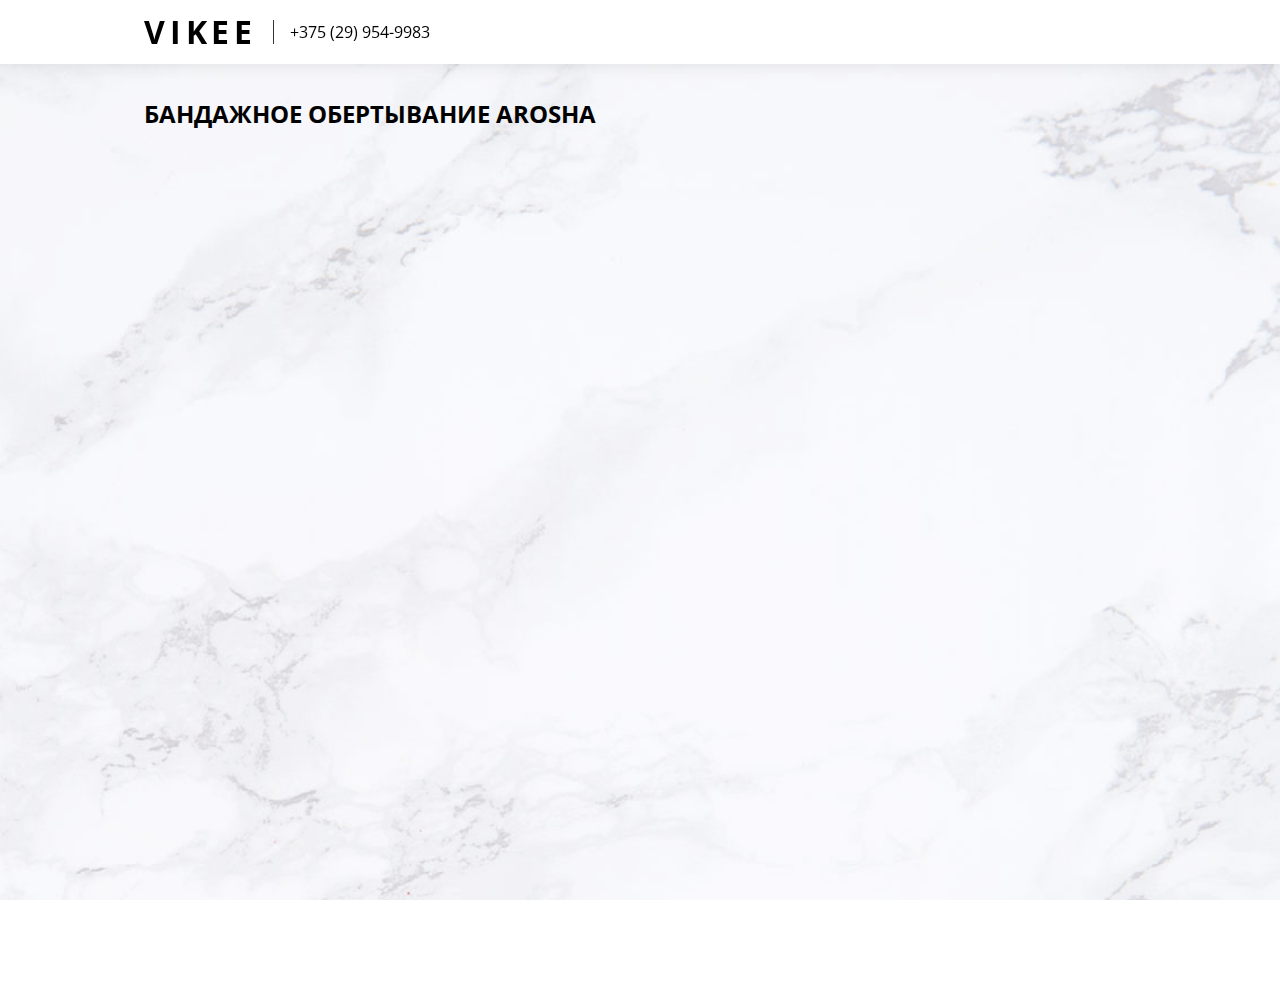
<file: bandage-wrapping.html>
<!DOCTYPE html>
<html lang="en">

<head>
  <meta charset="UTF-8">
  <meta name="viewport" content="width=device-width, initial-scale=1.0">
  <meta http-equiv="X-UA-Compatible" content="ie=edge">
  <title>Vikee | Бандажное обертывание</title>
  <link href="https://fonts.googleapis.com/css?family=Open+Sans:400,600&display=swap" rel="stylesheet">
  <link rel="stylesheet" href="main.css">
</head>

<body>
  <header id="header">
    <div>
      <h1><a href="index.html">Vikee</a></h1>
      <a href="tel:+375299549983">+375 (29) 954-9983</a>
      <span class="social">
        <a class="icon" href="">
          <svg width="24" height="24">
            <use xlink:href="#icon-instagram" />
          </svg>
        </a>
        <a class="icon" href="">
          <svg width="24" height="24">
            <use xlink:href="#icon-whatsapp" />
          </svg>
        </a>
        <a class="icon" href="">
          <svg width="24" height="24">
            <use xlink:href="#icon-twitter" />
          </svg>
        </a>
      </span>
    </div>
  </header>
  <section>
    <h2>Бандажное обертывание AROSHA</h2>
  </section>
</body>

</html>
</file>
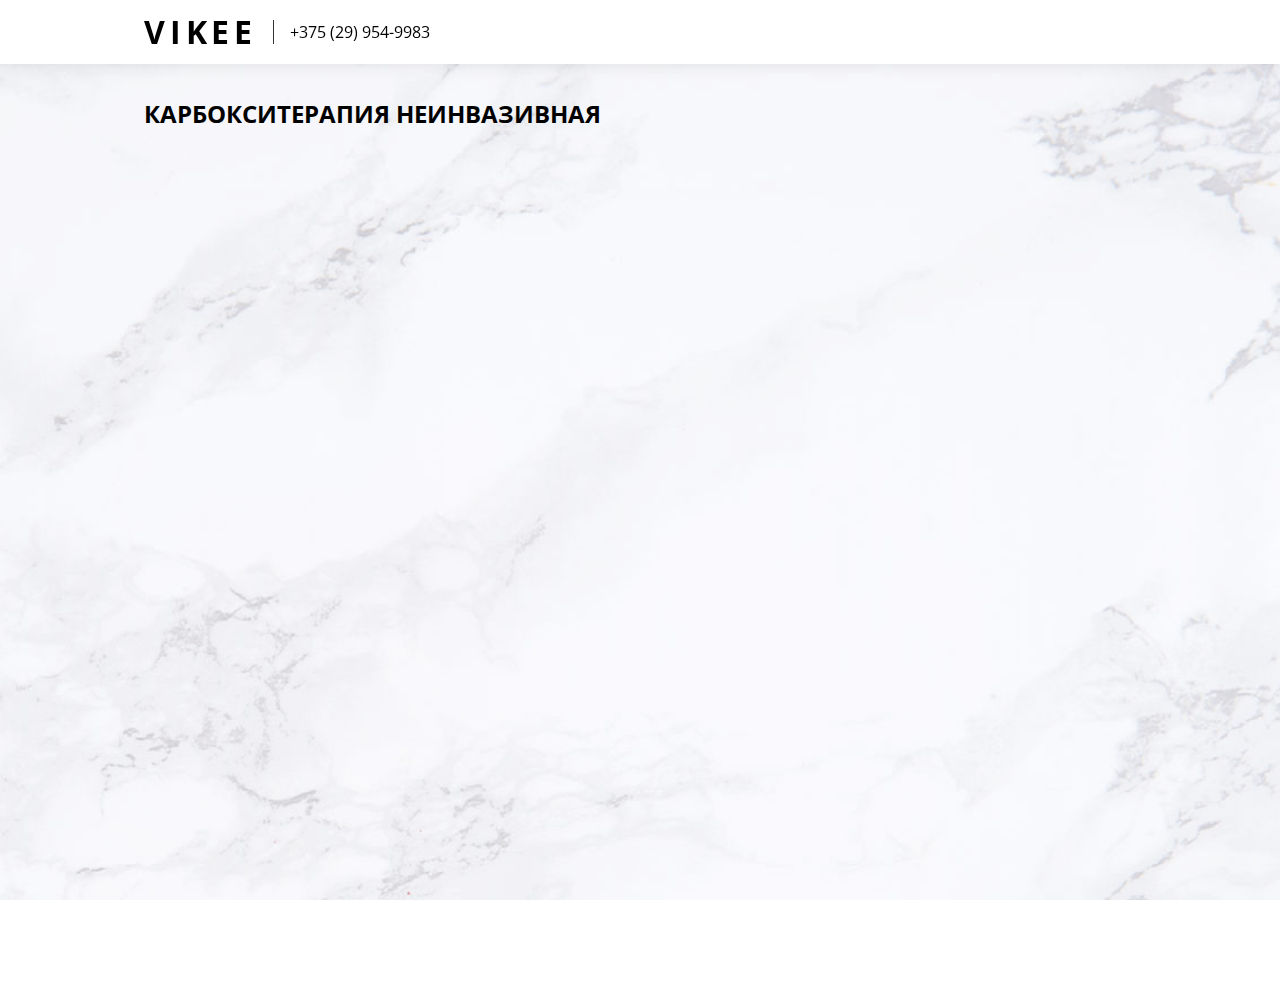
<file: carboxytherapy.html>
<!DOCTYPE html>
<html lang="en">

<head>
  <meta charset="UTF-8">
  <meta name="viewport" content="width=device-width, initial-scale=1.0">
  <meta http-equiv="X-UA-Compatible" content="ie=edge">
  <title>Vikee | Карбокситерапия неинвазивная</title>
  <link href="https://fonts.googleapis.com/css?family=Open+Sans:400,600&display=swap" rel="stylesheet">
  <link rel="stylesheet" href="main.css">
</head>

<body>
  <header id="header">
    <div>
      <h1><a href="index.html">Vikee</a></h1>
      <a href="tel:+375299549983">+375 (29) 954-9983</a>
      <span class="social">
        <a class="icon" href="">
          <svg width="24" height="24">
            <use xlink:href="#icon-instagram" />
          </svg>
        </a>
        <a class="icon" href="">
          <svg width="24" height="24">
            <use xlink:href="#icon-whatsapp" />
          </svg>
        </a>
        <a class="icon" href="">
          <svg width="24" height="24">
            <use xlink:href="#icon-twitter" />
          </svg>
        </a>
      </span>
    </div>
  </header>
  <section>
    <h2>Карбокситерапия неинвазивная</h2>
  </section>
</body>

</html>
</file>
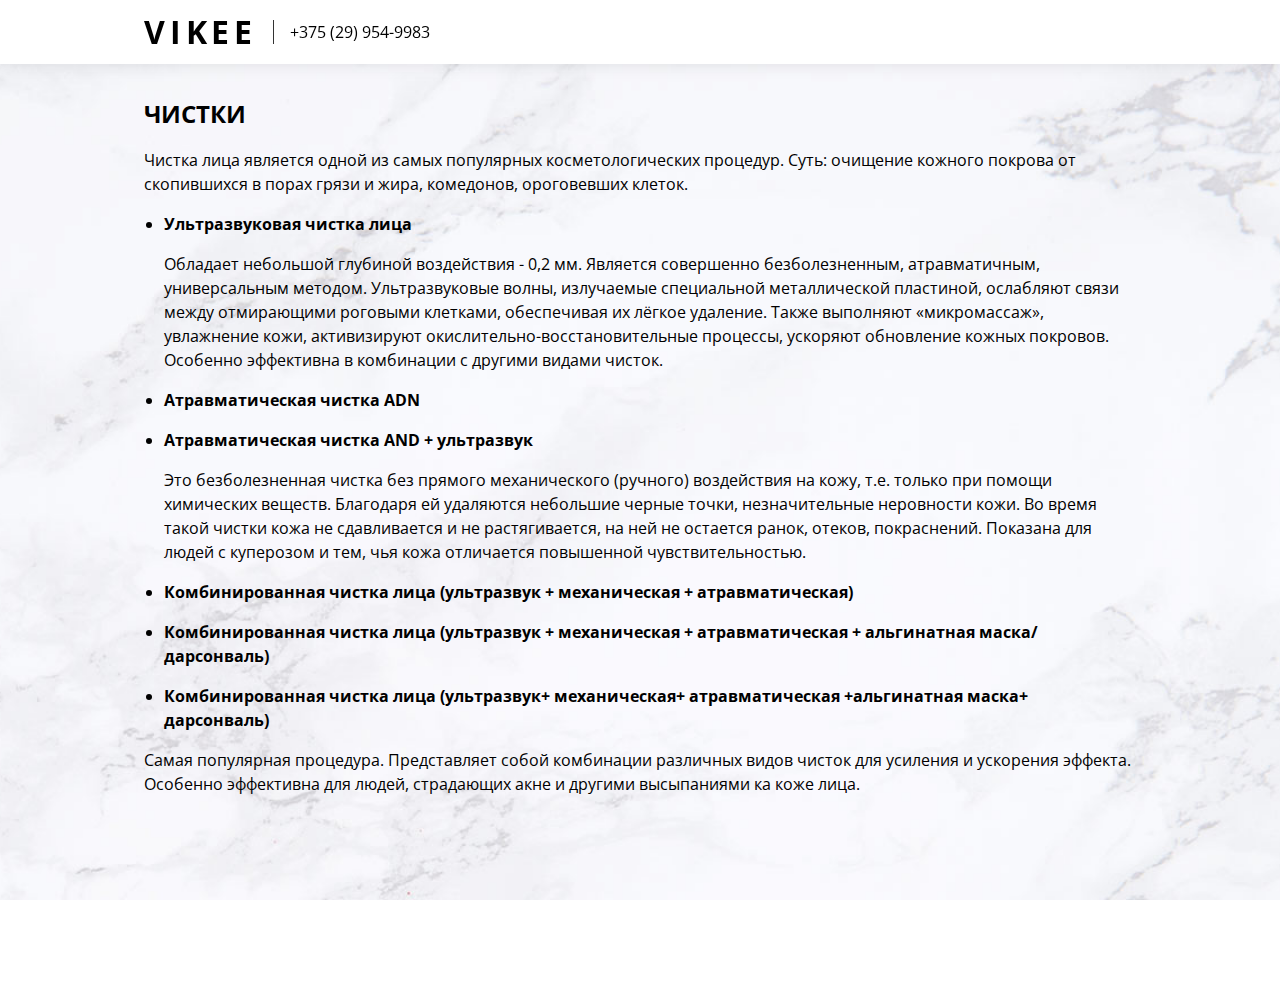
<file: cleaning.html>
<!DOCTYPE html>
<html lang="en">

<head>
  <meta charset="UTF-8">
  <meta name="viewport" content="width=device-width, initial-scale=1.0">
  <meta http-equiv="X-UA-Compatible" content="ie=edge">
  <title>Vikee | Чистки</title>
  <link href="https://fonts.googleapis.com/css?family=Open+Sans:400,600&display=swap" rel="stylesheet">
  <link rel="stylesheet" href="main.css">
</head>

<body>
  <header id="header">
    <div>
      <h1><a href="index.html">Vikee</a></h1>
      <a href="tel:+375299549983">+375 (29) 954-9983</a>
      <span class="social">
        <a class="icon" href="">
          <svg width="24" height="24">
            <use xlink:href="#icon-instagram" />
          </svg>
        </a>
        <a class="icon" href="">
          <svg width="24" height="24">
            <use xlink:href="#icon-whatsapp" />
          </svg>
        </a>
        <a class="icon" href="">
          <svg width="24" height="24">
            <use xlink:href="#icon-twitter" />
          </svg>
        </a>
      </span>
    </div>
  </header>
  <section>
    <h2>Чистки</h2>
    <p>
      Чистка лица является одной из самых популярных косметологических процедур. Суть: очищение кожного покрова от
      скопившихся в порах грязи и жира, комедонов, ороговевших клеток.
    </p>
    <ul>
      <li>
        <h4>Ультразвуковая чистка лица</h4>
        <p>
          Обладает небольшой глубиной воздействия - 0,2 мм. Является совершенно безболезненным, атравматичным,
          универсальным
          методом. Ультразвуковые волны, излучаемые специальной металлической пластиной, ослабляют связи между
          отмирающими
          роговыми клетками, обеспечивая их лёгкое удаление. Также выполняют «микромассаж», увлажнение кожи,
          активизируют
          окислительно-восстановительные процессы, ускоряют обновление кожных покровов. Особенно эффективна в
          комбинации
          с
          другими видами чисток.
        </p>
      </li>
      <li>
        <h4>Атравматическая чистка ADN</h4>
        <p></p>
      </li>
      <li>
        <h4>Атравматическая чистка AND + ультразвук</h4>
        <p>
          Это безболезненная чистка без прямого механического (ручного) воздействия на кожу, т.е. только при помощи
          химических веществ. Благодаря ей удаляются небольшие черные точки, незначительные неровности кожи. Во время
          такой
          чистки кожа не сдавливается и не растягивается, на ней не остается ранок, отеков, покраснений. Показана для
          людей
          с куперозом и тем, чья кожа отличается повышенной чувствительностью.
        </p>
      </li>
      <li>
        <h4>Комбинированная чистка лица (ультразвук + механическая + атравматическая)</h4>
        <p></p>
      </li>
      <li>
        <h4>Комбинированная чистка лица (ультразвук + механическая + атравматическая + альгинатная маска/дарсонваль)
        </h4>
        <p></p>
      </li>
      <li>
        <h4>Комбинированная чистка лица (ультразвук+ механическая+ атравматическая +альгинатная маска+ дарсонваль)
        </h4>
        <p></p>
      </li>
    </ul>
    <p>
      Самая популярная процедура. Представляет собой комбинации различных видов чисток для усиления и ускорения эффекта.
      Особенно эффективна для людей, страдающих акне и другими высыпаниями ка коже лица.
    </p>
  </section>
</body>

</html>
</file>
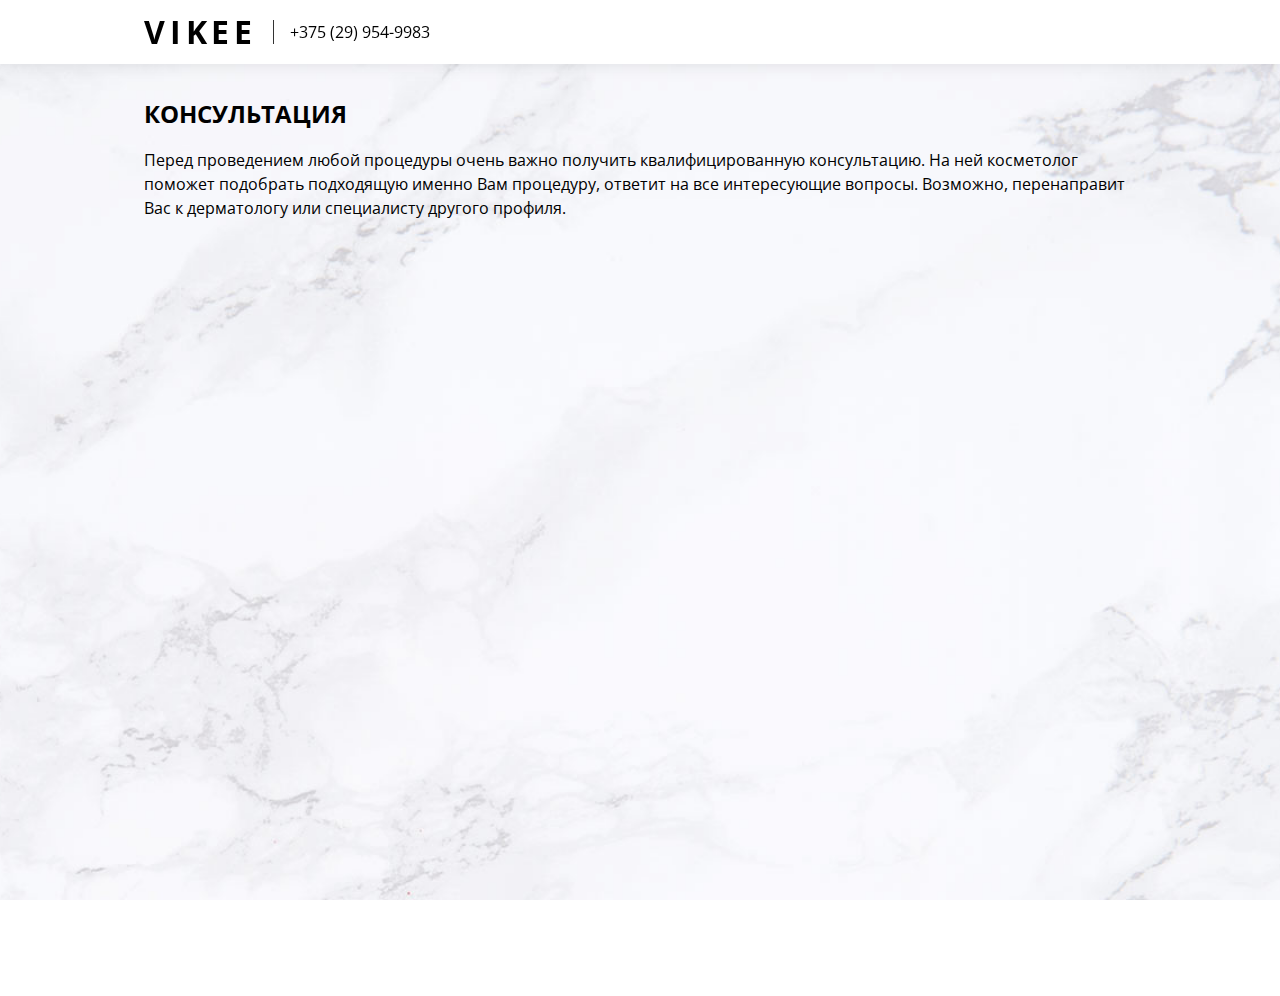
<file: consultation.html>
<!DOCTYPE html>
<html lang="en">

<head>
  <meta charset="UTF-8">
  <meta name="viewport" content="width=device-width, initial-scale=1.0">
  <meta http-equiv="X-UA-Compatible" content="ie=edge">
  <title>Vikee | Консультация</title>
  <link href="https://fonts.googleapis.com/css?family=Open+Sans:400,600&display=swap" rel="stylesheet">
  <link rel="stylesheet" href="main.css">
</head>

<body>
  <header id="header">
    <div>
      <h1><a href="index.html">Vikee</a></h1>
      <a href="tel:+375299549983">+375 (29) 954-9983</a>
      <span class="social">
        <a class="icon" href="">
          <svg width="24" height="24">
            <use xlink:href="#icon-instagram" />
          </svg>
        </a>
        <a class="icon" href="">
          <svg width="24" height="24">
            <use xlink:href="#icon-whatsapp" />
          </svg>
        </a>
        <a class="icon" href="">
          <svg width="24" height="24">
            <use xlink:href="#icon-twitter" />
          </svg>
        </a>
      </span>
    </div>
  </header>
  <section>
    <h2>Консультация</h2>
    <p>
      Перед проведением любой процедуры очень важно получить квалифицированную консультацию. На ней
      косметолог поможет подобрать подходящую именно Вам процедуру, ответит на все интересующие вопросы. Возможно,
      перенаправит Вас к дерматологу или специалисту другого профиля.
    </p>
  </section>
</body>

</html>
</file>
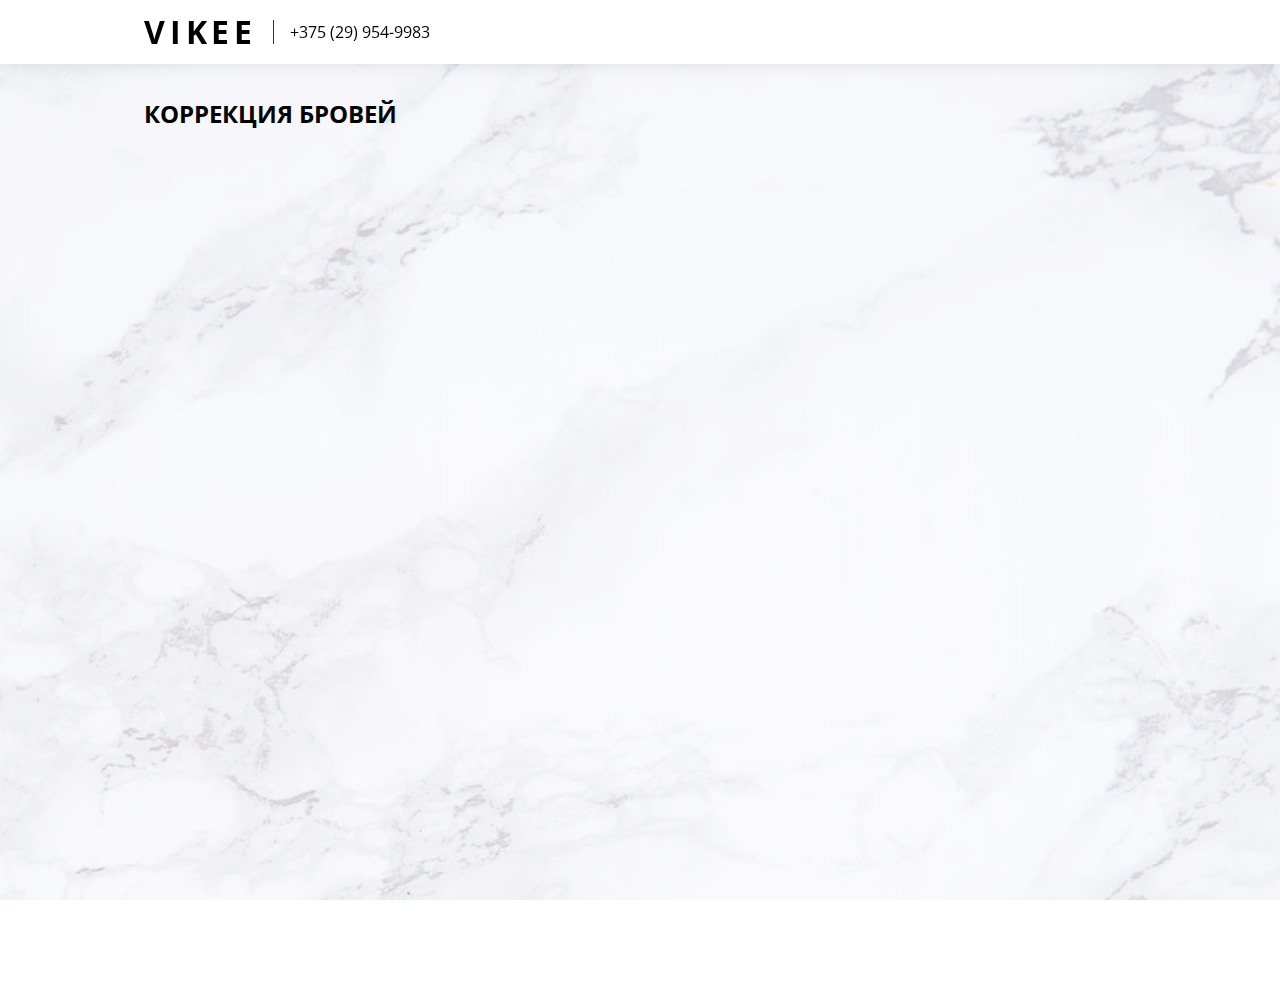
<file: eyebrow.html>
<!DOCTYPE html>
<html lang="en">

<head>
  <meta charset="UTF-8">
  <meta name="viewport" content="width=device-width, initial-scale=1.0">
  <meta http-equiv="X-UA-Compatible" content="ie=edge">
  <title>Vikee | Коррекция бровей</title>
  <link href="https://fonts.googleapis.com/css?family=Open+Sans:400,600&display=swap" rel="stylesheet">
  <link rel="stylesheet" href="main.css">
</head>

<body>
  <header id="header">
    <div>
      <h1><a href="index.html">Vikee</a></h1>
      <a href="tel:+375299549983">+375 (29) 954-9983</a>
      <span class="social">
        <a class="icon" href="">
          <svg width="24" height="24">
            <use xlink:href="#icon-instagram" />
          </svg>
        </a>
        <a class="icon" href="">
          <svg width="24" height="24">
            <use xlink:href="#icon-whatsapp" />
          </svg>
        </a>
        <a class="icon" href="">
          <svg width="24" height="24">
            <use xlink:href="#icon-twitter" />
          </svg>
        </a>
      </span>
    </div>
  </header>
  <section>
    <h2>Коррекция бровей</h2>
  </section>
</body>

</html>
</file>
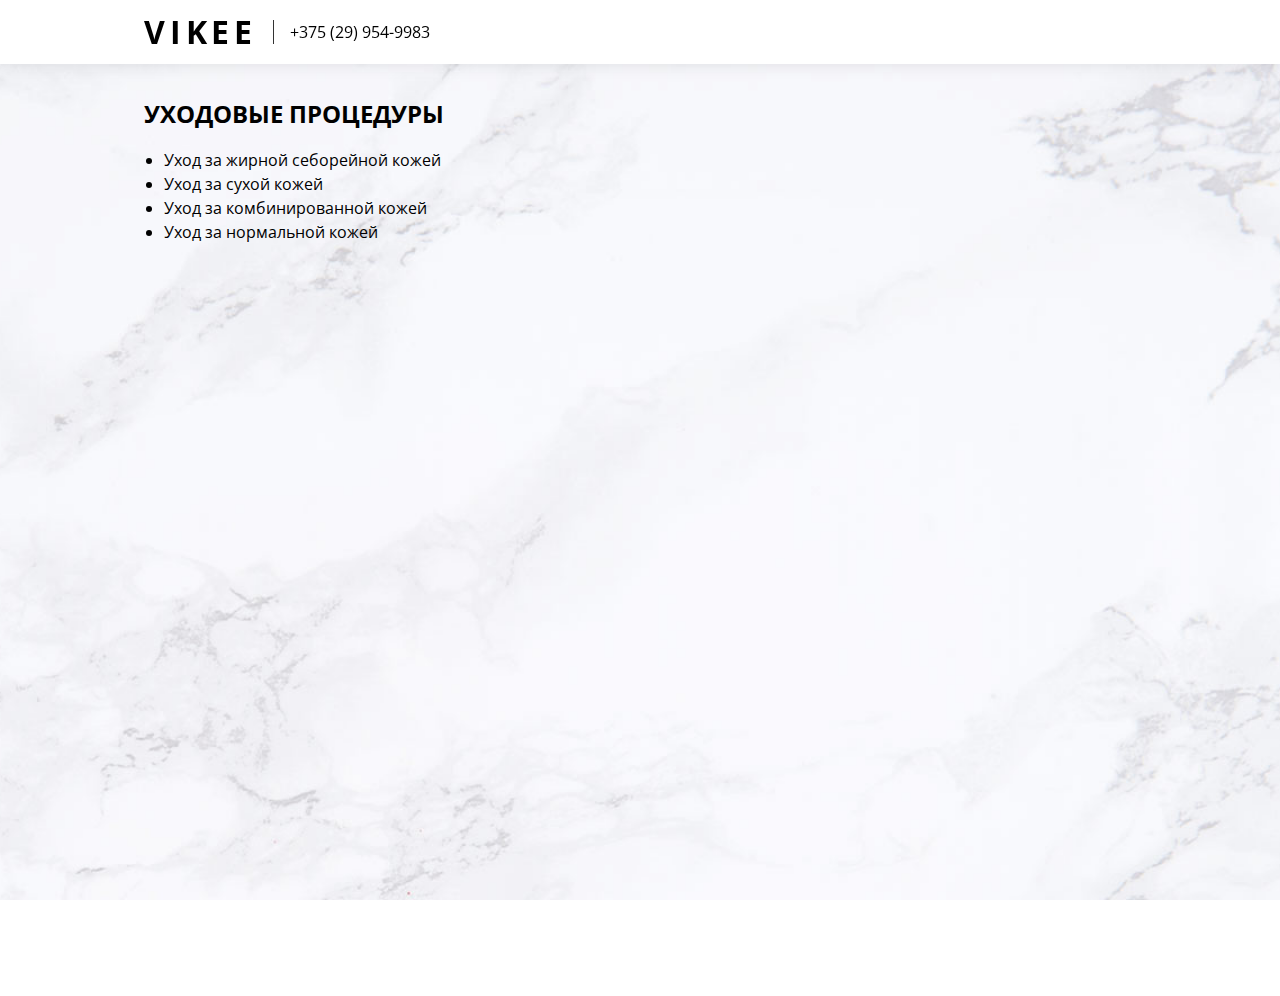
<file: facial.html>
<!DOCTYPE html>
<html lang="en">

<head>
  <meta charset="UTF-8">
  <meta name="viewport" content="width=device-width, initial-scale=1.0">
  <meta http-equiv="X-UA-Compatible" content="ie=edge">
  <title>Vikee | Уходовые процедуры</title>
  <link href="https://fonts.googleapis.com/css?family=Open+Sans:400,600&display=swap" rel="stylesheet">
  <link rel="stylesheet" href="main.css">
</head>

<body>
  <header id="header">
    <div>
      <h1><a href="index.html">Vikee</a></h1>
      <a href="tel:+375299549983">+375 (29) 954-9983</a>
      <span class="social">
        <a class="icon" href="">
          <svg width="24" height="24">
            <use xlink:href="#icon-instagram" />
          </svg>
        </a>
        <a class="icon" href="">
          <svg width="24" height="24">
            <use xlink:href="#icon-whatsapp" />
          </svg>
        </a>
        <a class="icon" href="">
          <svg width="24" height="24">
            <use xlink:href="#icon-twitter" />
          </svg>
        </a>
      </span>
    </div>
  </header>
  <section>
    <h2>Уходовые процедуры</h2>
    <ul>
      <li>
        Уход за жирной себорейной кожей
      </li>
      <li>
        Уход за сухой кожей
      </li>
      <li>
        Уход за комбинированной кожей
      </li>
      <li>
        Уход за нормальной кожей
      </li>
    </ul>
  </section>
</body>

</html>
</file>
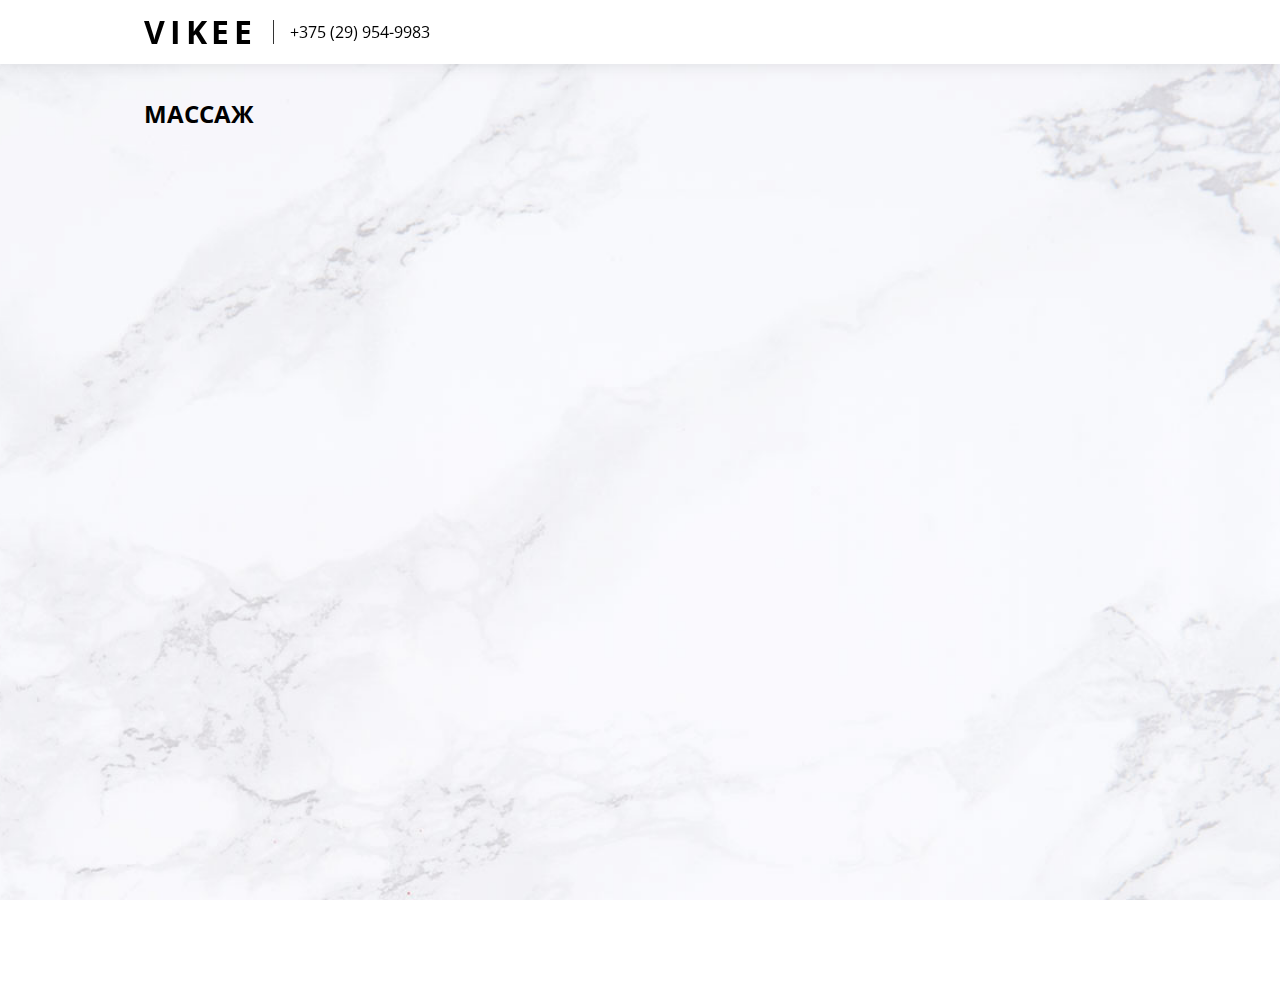
<file: massage.html>
<!DOCTYPE html>
<html lang="en">

<head>
  <meta charset="UTF-8">
  <meta name="viewport" content="width=device-width, initial-scale=1.0">
  <meta http-equiv="X-UA-Compatible" content="ie=edge">
  <title>Vikee | Массаж</title>
  <link href="https://fonts.googleapis.com/css?family=Open+Sans:400,600&display=swap" rel="stylesheet">
  <link rel="stylesheet" href="main.css">
</head>

<body>
  <header id="header">
    <div>
      <h1><a href="index.html">Vikee</a></h1>
      <a href="tel:+375299549983">+375 (29) 954-9983</a>
      <span class="social">
        <a class="icon" href="">
          <svg width="24" height="24">
            <use xlink:href="#icon-instagram" />
          </svg>
        </a>
        <a class="icon" href="">
          <svg width="24" height="24">
            <use xlink:href="#icon-whatsapp" />
          </svg>
        </a>
        <a class="icon" href="">
          <svg width="24" height="24">
            <use xlink:href="#icon-twitter" />
          </svg>
        </a>
      </span>
    </div>
  </header>
  <section>
    <h2>Массаж</h2>
  </section>
</body>

</html>
</file>
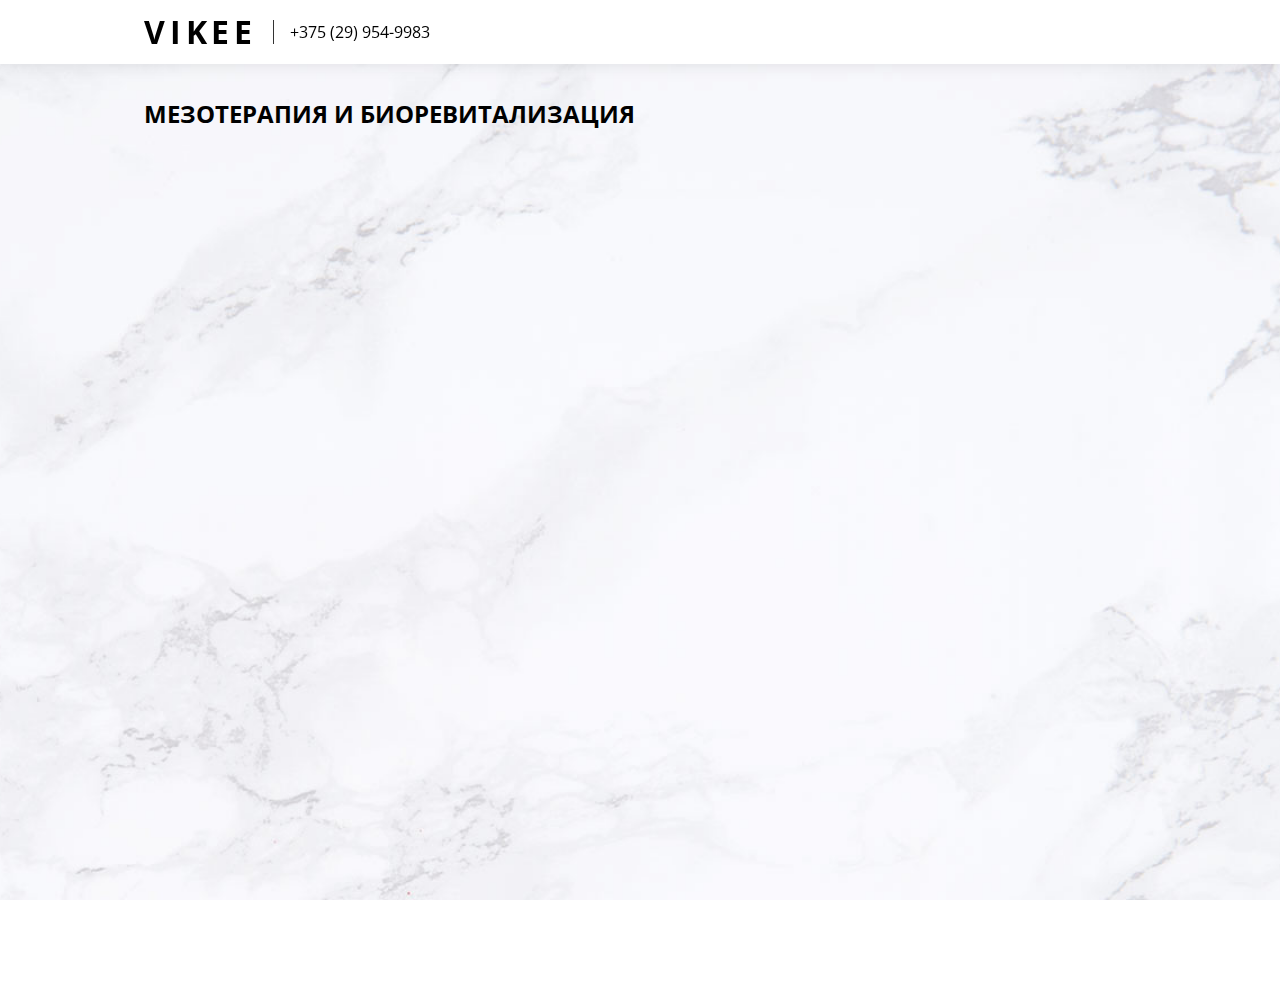
<file: mesotherapy.html>
<!DOCTYPE html>
<html lang="en">

<head>
  <meta charset="UTF-8">
  <meta name="viewport" content="width=device-width, initial-scale=1.0">
  <meta http-equiv="X-UA-Compatible" content="ie=edge">
  <title>Vikee | Мезотерапия и биоревитализация</title>
  <link href="https://fonts.googleapis.com/css?family=Open+Sans:400,600&display=swap" rel="stylesheet">
  <link rel="stylesheet" href="main.css">
</head>

<body>
  <header id="header">
    <div>
      <h1><a href="index.html">Vikee</a></h1>
      <a href="tel:+375299549983">+375 (29) 954-9983</a>
      <span class="social">
        <a class="icon" href="">
          <svg width="24" height="24">
            <use xlink:href="#icon-instagram" />
          </svg>
        </a>
        <a class="icon" href="">
          <svg width="24" height="24">
            <use xlink:href="#icon-whatsapp" />
          </svg>
        </a>
        <a class="icon" href="">
          <svg width="24" height="24">
            <use xlink:href="#icon-twitter" />
          </svg>
        </a>
      </span>
    </div>
  </header>
  <section>
    <h2>Мезотерапия и биоревитализация</h2>
  </section>
</body>

</html>
</file>
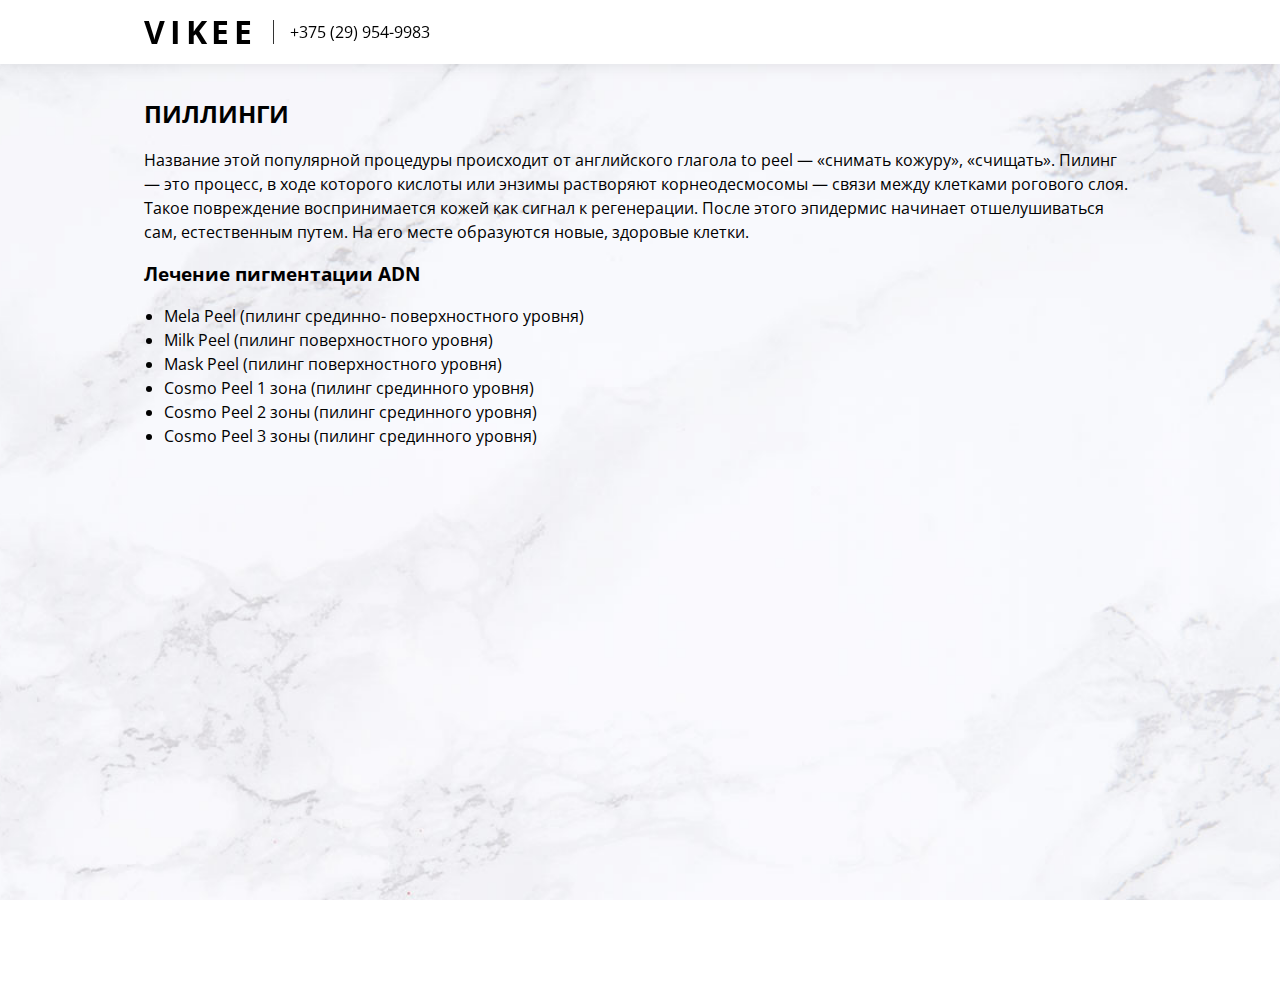
<file: peeling.html>
<!DOCTYPE html>
<html lang="en">

<head>
  <meta charset="UTF-8">
  <meta name="viewport" content="width=device-width, initial-scale=1.0">
  <meta http-equiv="X-UA-Compatible" content="ie=edge">
  <title>Vikee | Пиллинги</title>
  <link href="https://fonts.googleapis.com/css?family=Open+Sans:400,600&display=swap" rel="stylesheet">
  <link rel="stylesheet" href="main.css">
</head>

<body>
  <header id="header">
    <div>
      <h1><a href="index.html">Vikee</a></h1>
      <a href="tel:+375299549983">+375 (29) 954-9983</a>
      <span class="social">
        <a class="icon" href="">
          <svg width="24" height="24">
            <use xlink:href="#icon-instagram" />
          </svg>
        </a>
        <a class="icon" href="">
          <svg width="24" height="24">
            <use xlink:href="#icon-whatsapp" />
          </svg>
        </a>
        <a class="icon" href="">
          <svg width="24" height="24">
            <use xlink:href="#icon-twitter" />
          </svg>
        </a>
      </span>
    </div>
  </header>
  <section>
    <h2>Пиллинги</h2>
    <p>
      Название этой популярной процедуры происходит от английского глагола to peel — «снимать кожуру», «cчищать».
      Пилинг — это процесс, в ходе которого кислоты или энзимы растворяют корнеодесмосомы — связи между клетками
      рогового слоя. Такое повреждение воспринимается кожей как сигнал к регенерации. После этого эпидермис начинает
      отшелушиваться сам, естественным путем. На его месте образуются новые, здоровые клетки.
    </p>
    <h3>Лечение пигментации ADN</h3>
    <ul>
      <li>Mela Peel (пилинг срединно- поверхностного уровня)</li>
      <li>Milk Peel (пилинг поверхностного уровня)</li>
      <li>Mask Peel (пилинг поверхностного уровня)</li>
      <li>Cosmo Peel 1 зона (пилинг срединного уровня)</li>
      <li>Cosmo Peel 2 зоны (пилинг срединного уровня)</li>
      <li>Cosmo Peel 3 зоны (пилинг срединного уровня)</li>
    </ul>
  </section>
</body>

</html>
</file>
<file: main.css>
html, body {
  margin: 0;
  padding: 0;
}

body {
  height: 100vh;
  font-family: 'Open Sans', sans-serif;
  font-size: 16px;
  line-height: 1.5;
  background-color: #ffffff;
  background-image: url("bg.jpg");
  background-repeat: no-repeat;
  background-position: center center;
  background-size: cover;
  background-attachment: fixed;
  overflow: scroll;
  display: grid;
  grid-row-gap: 2rem;
  grid-template-columns: 1fr minmax(auto , 64rem) 1fr;
  padding-top: 6rem;
}

h1, h2, h3, h4 {
  margin: 0;
}

h1, h2 {
  text-transform: uppercase;
}

ul {
  padding-left: 20px;
}

header, section, footer {
  grid-column: 2/3;
}

header {
  position: fixed;
  width: 100%;
  top: 0;
  grid-column: 1/4;
  background: white;
  box-shadow: 0 0 1rem rgba(0, 0, 0, .1);
}

header div {
  display: flex;
  align-items: center;
  max-width: 64rem;
  margin: .5rem auto;
  flex-wrap: wrap;
}

header h1 {
  font-weight: 700;
  letter-spacing: .3rem;
  padding: 0 1rem;
  cursor: pointer;
}

header h1 + a {
  padding-left: 1rem;
  border-left: 1px solid #333;
  transition: .1s color ease-in-out;
}

header .social {
  display: grid;
  grid-auto-flow: column;
  grid-column-gap: .5rem;
  justify-content: end;
  padding-right: 1rem;
  flex: 1 0 auto;
}

.icon {
  transition: .1s fill ease-in-out;
}

.social .icon:hover {
  fill: #cfb53b;
}

section, footer {
  padding: 0 1rem;
}

footer {
  margin-bottom: 2rem;
}

a {
  color: inherit;
  text-decoration: none;
  transition: .1s color ease-in-out;
}

a:hover {
  color: #cfb53b;
}

#description {
  display: grid;
  grid-gap: 1rem;
}

#description p {
  margin: 0;
}

#gallery {
  display: grid;
  grid-template-columns: repeat(auto-fill, minmax(18rem, 1fr));
  grid-gap: 3rem;
}

.galery-item {
  background-position: center center;
  background-size: cover;
  background-repeat: no-repeat;
  display: flex;
  height: 300px;
  transition: .15s box-shadow ease-in-out;
}

.galery-item:hover {
  cursor: pointer;
  box-shadow: 0 3px 6px rgba(0, 0, 0, 0.1);
}

.galery-item span {
  font-size: 1.15rem;
  font-weight: 600;
  padding: 1rem;
  margin: 0;
  background: #eeeeeeb3;
  align-self: flex-end;
  flex: 1;
  color: #000;
}
</file>
